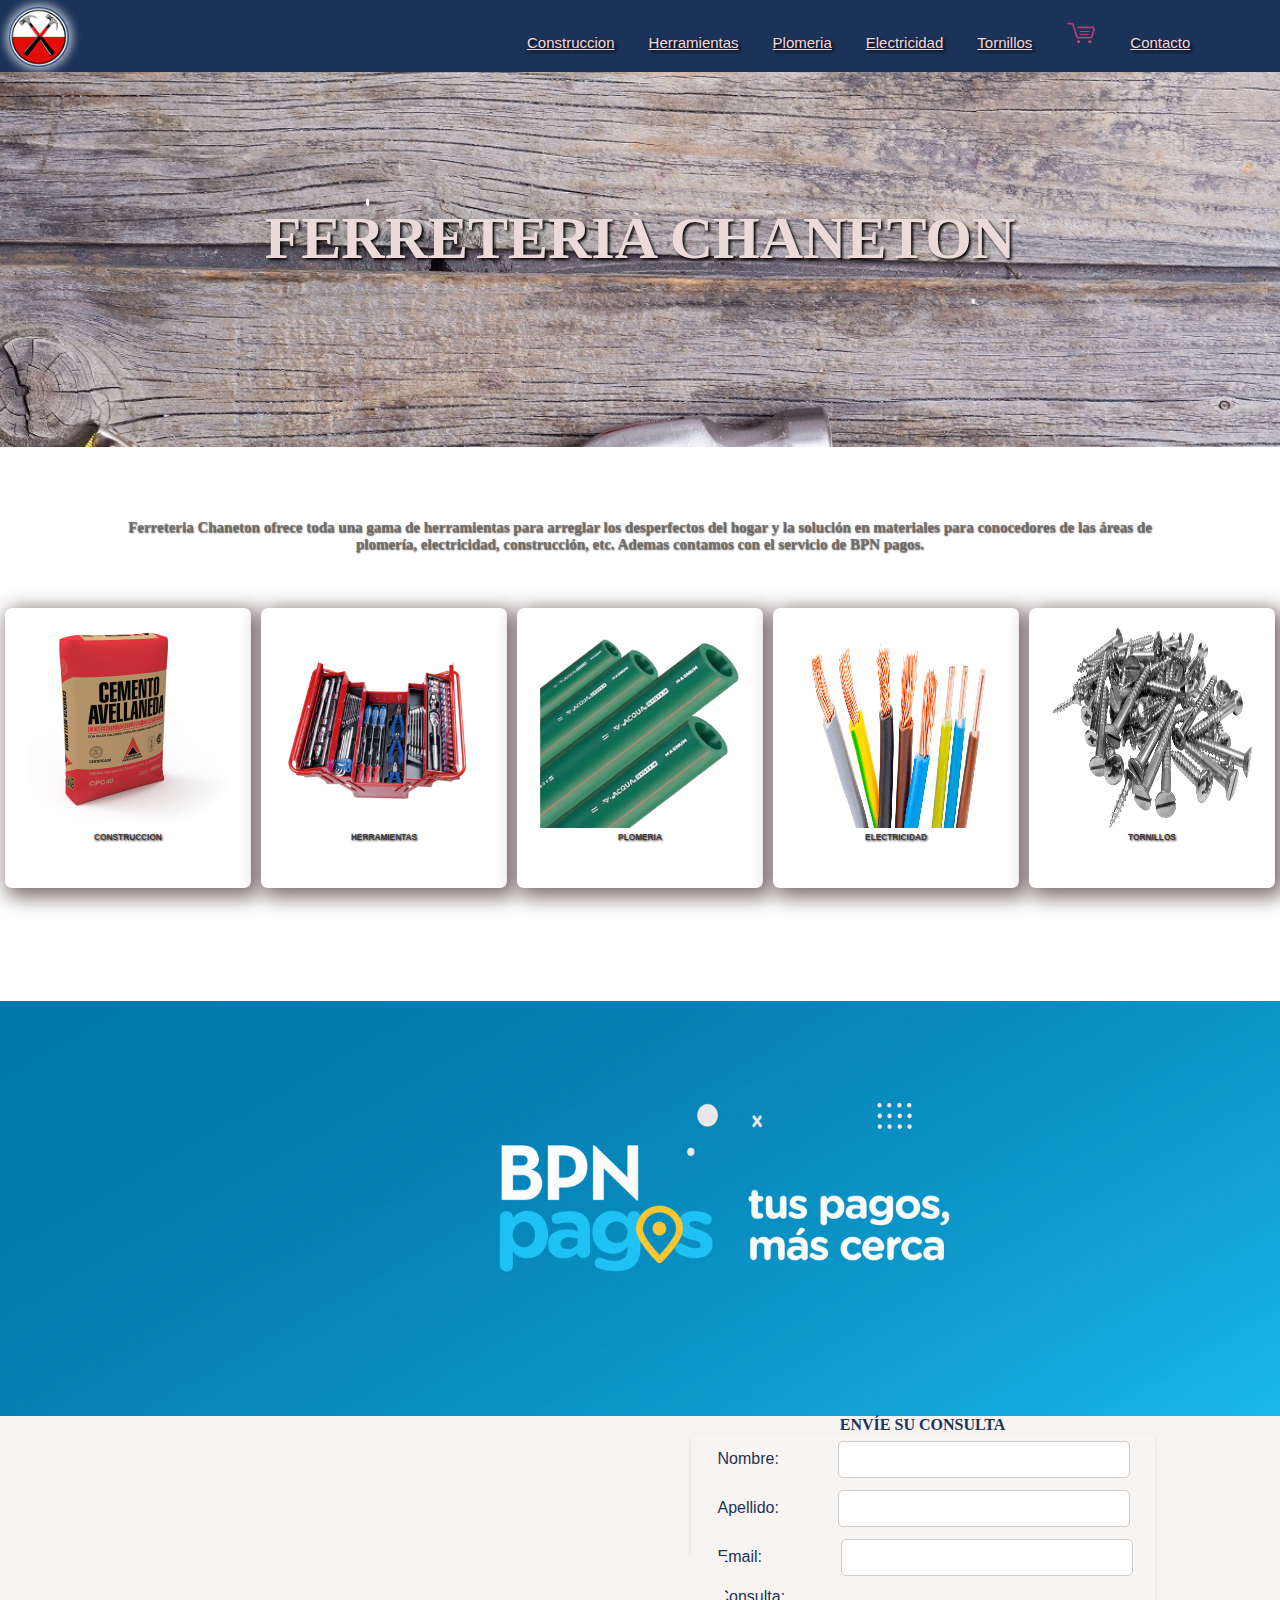
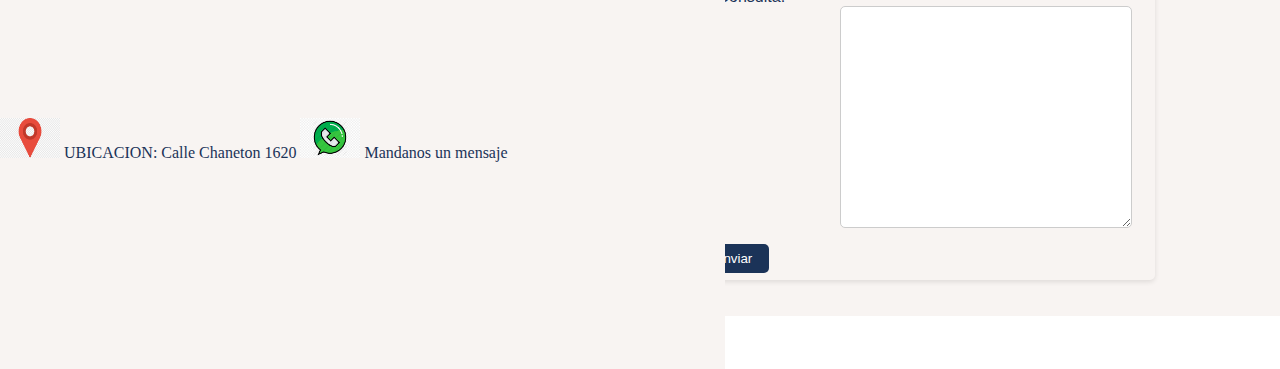
<file: index.html>
<!DOCTYPE html>
<html lang="en">
<head>
    <meta charset="UTF-8">
    <meta http-equiv="X-UA-Compatible" content="IE=edge">
    <meta name="viewport" content="width=device-width, initial-scale=1.0">
        
        <link href="https://cdn.jsdelivr.net/npm/bootstrap@5.2.0-beta1/dist/css/bootstrap.min.css" rel="stylesheet" integrity="sha384-0evHe/X+R7YkIZDRvuzKMRqM+OrBnVFBL6DOitfPri4tjfHxaWutUpFmBp4vmVor" crossorigin="anonymous">
        
        <link rel="stylesheet" type="text/css" href="css/style-index.css">
        <script src="./js/index.js"></script>
        

    <title>Ferreteria Chaneton</title>  
</head>

<body>
    <div id="menu-container"><br>
        <script src="./js/index.js"></script> 
    <header class="cabecera">
        <nav class="barra_nav">
            <div>
                <a href="index.html"> <img src="images/logo.png" class="logo" alt="Logo"></a>
                <button class="modo" id="modoNocturno"><img src="images/luna.png" class="luna" alt="Logo"></button>
                
  <script src="./js/index.js"></script>
            </div>
            <br>
            <ul class="menu">
                <!--Aca agrego todos los items del menu-->
                
                <li><a href="pages/construccion.html" class="color_menu">Construccion</a></li>
                <li><a href="pages/herramientas.html" class="color_menu">Herramientas</a></li>
                <li><a href="pages/plomeria.html"  class="color_menu">Plomeria</a></li>
                <li><a href="pages/electricidad.html"  class="color_menu">Electricidad</a></li>
                <li><a href="pages/tornillos.html"  class="color_menu">Tornillos</a></li>
                <li><a href="pages/carrito.html"  class="color_menu"><img src="images/carrito.png" alt="Icono de WhatsApp" class="tamanio_icono_carrito"></a></li>
                <li><a href="#contacto"  class="color_menu">Contacto</a></li>
            </ul>
        </nav>
    </header>
    </div>
    
    <div class="titulo">

    </div>


    <main>

        <br><br>
        <br>
      
        
            
            <div class="oferta_imperdible">
                <h3>FERRETERIA CHANETON</h3>
                <br><br>
                <br>
                
            </div>     
        
        

        <br><br><br><br>

        <div class="texto_titulos">
            Ferreteria Chaneton ofrece toda una gama de herramientas para arreglar 
            los desperfectos del hogar y la solución en materiales para conocedores de las áreas de plomería, electricidad,
             construcción, etc. Ademas contamos con el servicio de BPN pagos. <br>
        </div>
            

        <div class="deptos_destacados">
            <div class="cajas_deptos ">
                
                <a href="./pages/construccion.html"><img class="fotos_destacados" src="./images/index- deptos-destacados/CEMENTO.png" alt="Depto 1" height="200" width="200"></a>
                <div class="texto_destacadas">
                    <a href="./pages/construccion.html"><h5>CONSTRUCCION</h5></a><br>
                </div>
                
               
            </div> <br><br><br><br>

            <div class="cajas_deptos">
                
                <a href="./pages/herramientas.html"><img class="fotos_destacados" src="./images/index- deptos-destacados/herramientas2.png" alt="Depto 2" height="200" width="200"></a>
                
                <div class="texto_destacadas">
                    <a href="./pages/herramientas.html"><h5>HERRAMIENTAS</h5></a> <br>
                </div>
               
            </div> <br><br><br><br>

            <div class="cajas_deptos">
                
                <a href="./pages/plomeria.html"><img class="fotos_destacados" src="./images/index- deptos-destacados/plomeria.png" alt="Depto 3" height="200" width="200"></a>
                <div class="texto_destacadas">
                    <a href="./pages/plomeria.html"><h5>PLOMERIA</h5></a> <br>
                </div>
                
                                
            </div><br><br><br><br>

            <div class="cajas_deptos">
              
                <a href="./pages/electricidad.html"><img class="fotos_destacados" src="./images/index- deptos-destacados/electricidad.png" alt="Depto 3" height="200" width="200"></a>
                <div class="texto_destacadas">
                    <a href="./pages/electricidad.html"><h5>ELECTRICIDAD</h5></a> <br>
                </div>
                
                                
            </div><br><br><br><br>

            <div class="cajas_deptos">
                
                <a href="./pages/tornillos.html"><img class="fotos_destacados" src="./images/index- deptos-destacados/tornillos.png" alt="Depto 3" height="200" width="200"></a>
                <div class="texto_destacadas">
                    <a href="./pages/tornillos.html"><h5>TORNILLOS</h5></a> <br>
                </div>
                
                                
            </div><br><br><br><br>  

        </div><br><br><br><br><br><br>
    <div class="bpn">
        <a href="./pages/alojamientos.html"><img class="bpn" src="./images/bpn.jpg" alt="bpn" ></a>
                <br>
            </div>   
    </main>
    
    

    
    <footer class="pie_pagina">
        

       
        
        <div class="contacto">

            <div class="top-right"><h4 class="pedido">ENVÍE SU CONSULTA</h4>
                <form id="miFormulario">



                    <label class="nombre" for="nombre">Nombre:</label>
                    <input type="text" id="nombre" name="nombre" >
                
                
                
                    <label class="apellido" for="apellido">Apellido:</label>
                    <input type="text" id="apellido" name="apellido" >
                
                    <label class="email" for="apellido">Email:</label>
                    <input type="text" id="email" name="email" >
                    <label class="observaciones" for="observaciones">Consulta:</label><br>  
    <textarea class="cuadrodialogo" id="observaciones" name="observaciones"></textarea>
    <input type="submit" value="Enviar" onclick="return validar();">
  </form><br><br>
                

            </div><br><br><br><br><br><br>
            <div id="contacto" class="bottom-left"><br><br><br><br><br><br><br><br><br>
                <a href="https://goo.gl/maps/8oWXFDyiiK51CspQ7"><img src="images/ubicacion.png" alt="Icono de WhatsApp" class="tamanio_iconos_redes"></a>
  <span>UBICACION: Calle Chaneton 1620</span>
  <a href="https://api.whatsapp.com/send?phone=+5492996339903&text=Hola!..Cual%20es%20tu%20consulta?"><img src="images/whatsapp.png" alt="Icono de WhatsApp" class="tamanio_iconos_redes"></a>
  <span>Mandanos un mensaje</span> 
                
            
            
            
          </div><br><br>
          
       

    </footer>

</body>
</html>
</file>
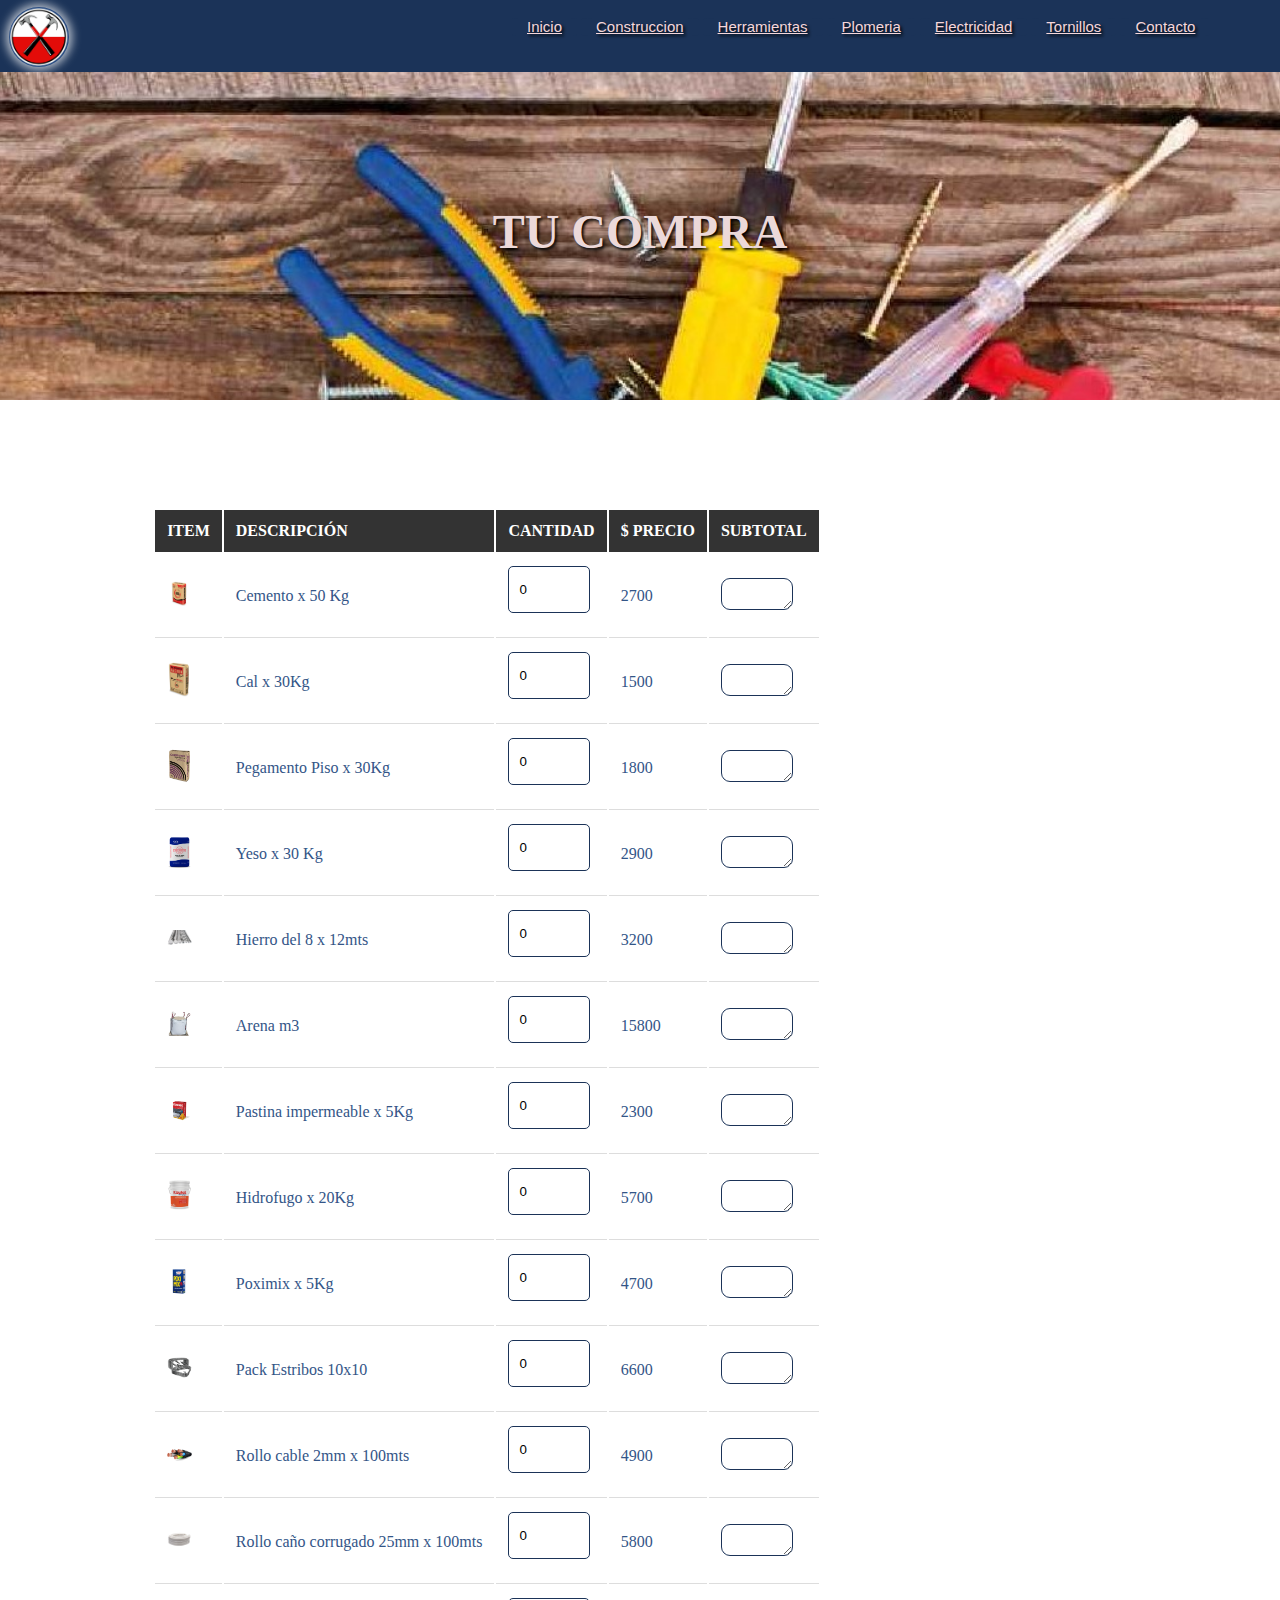
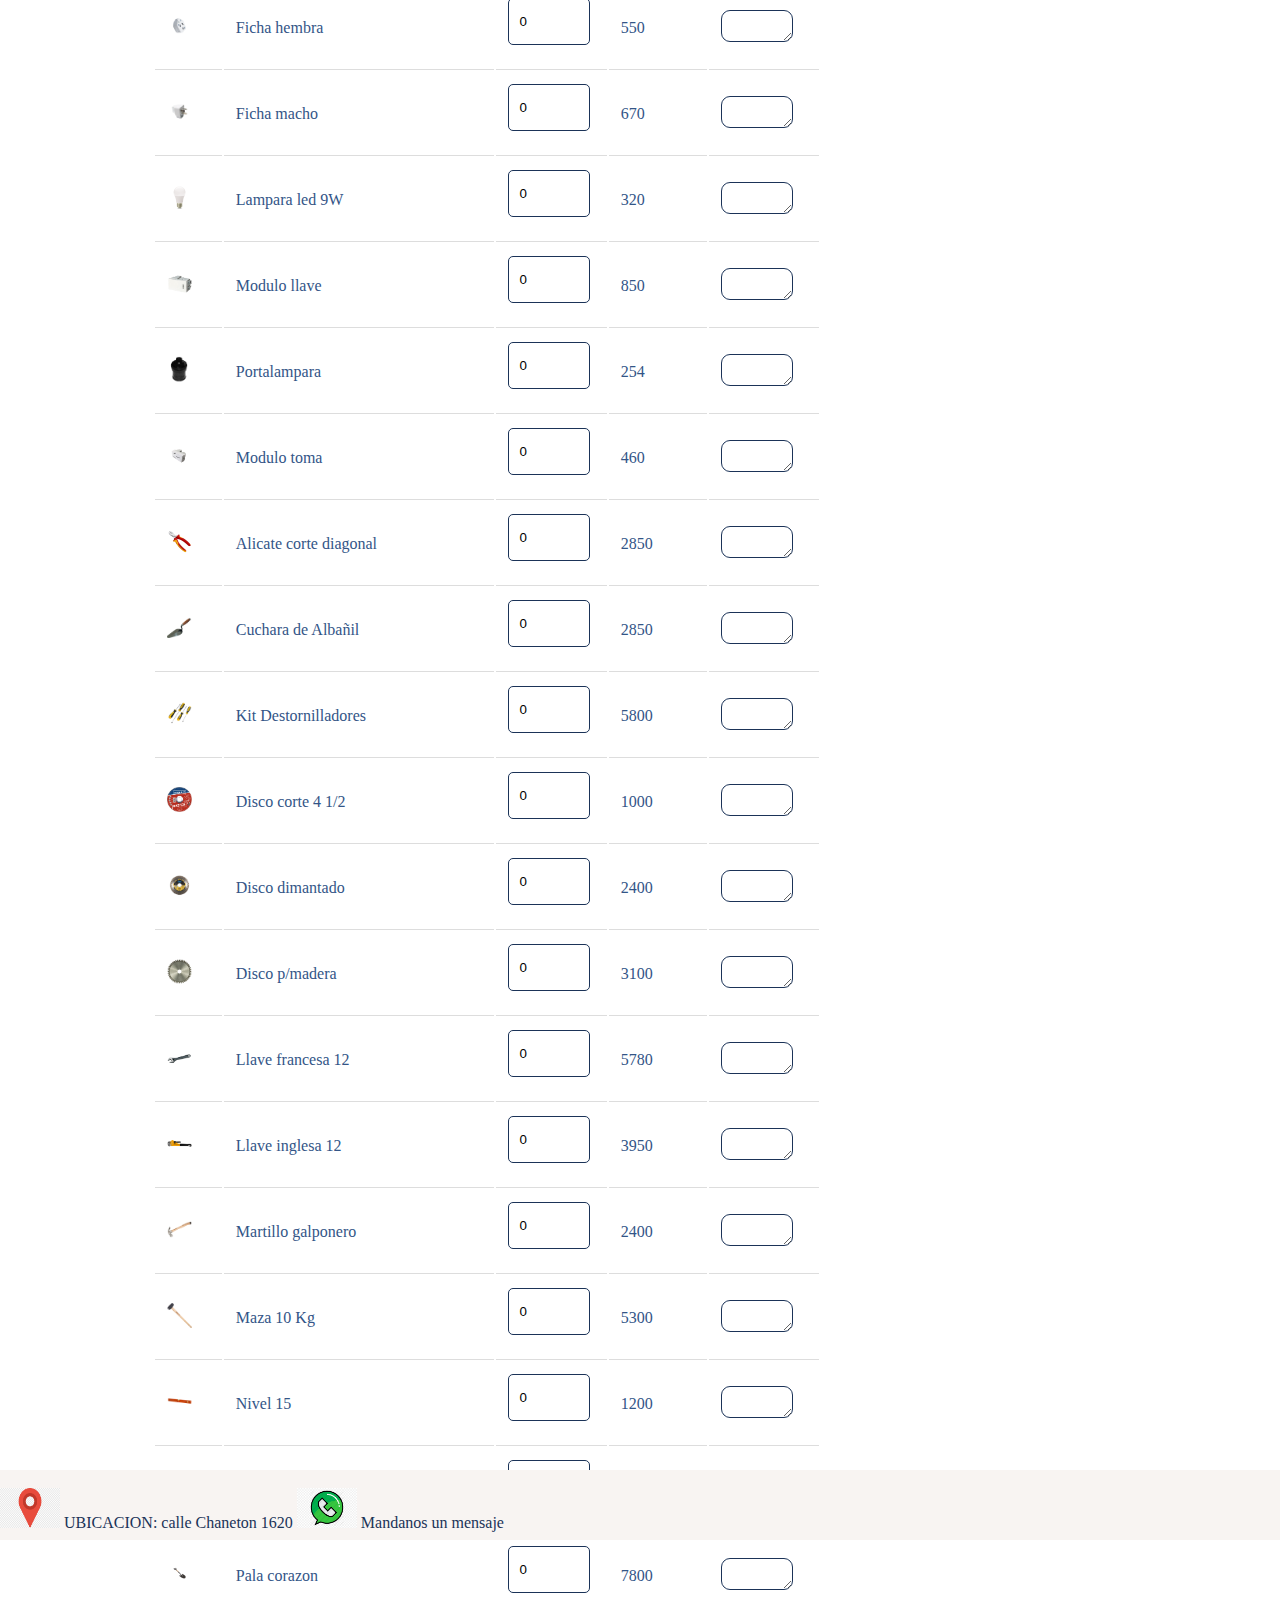
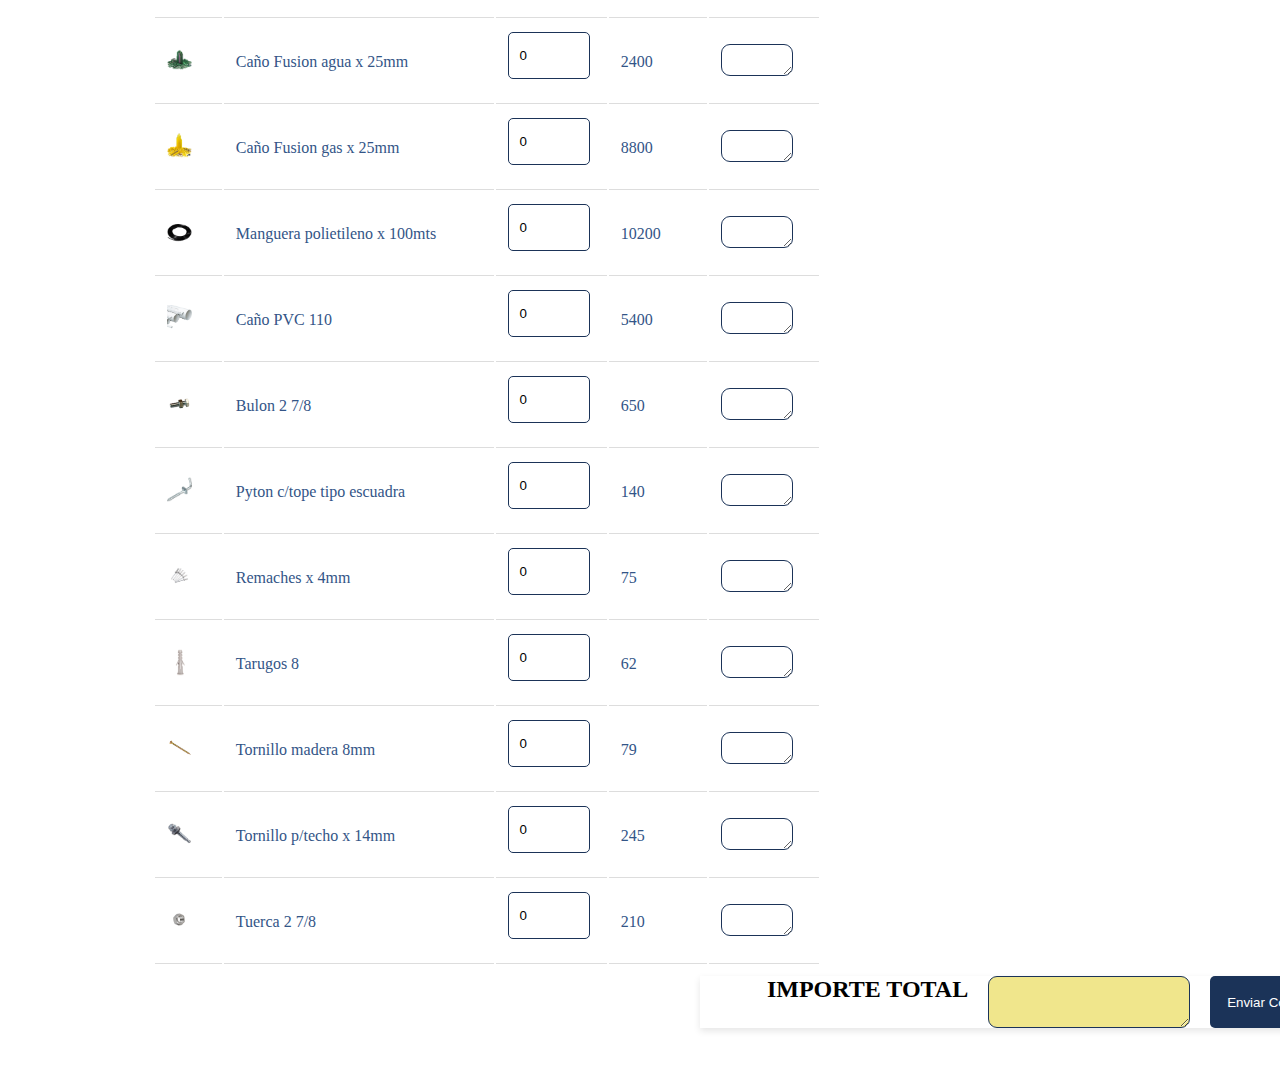
<file: pages/carrito.html>
<!DOCTYPE html>
<html lang="en">
<head>
    <meta charset="UTF-8">
    <meta http-equiv="X-UA-Compatible" content="IE=edge">
    <meta name="viewport" content="width=device-width, initial-scale=1.0">
        <!-- CSS only -->
        <link href="https://cdn.jsdelivr.net/npm/bootstrap@5.2.0-beta1/dist/css/bootstrap.min.css" rel="stylesheet" integrity="sha384-0evHe/X+R7YkIZDRvuzKMRqM+OrBnVFBL6DOitfPri4tjfHxaWutUpFmBp4vmVor" crossorigin="anonymous">
        
        <link rel="stylesheet" type="text/css" href="./../css/style-index.css">
        <script src="./../js/index.js"></script>
        

    <title>Ferreteria Chaneton</title>  
</head>

<body onload="iniciarTabla()">
    <div id="menu-container"><br>
        
    <header class="cabecera">
        <nav class="barra_nav">
            <div>
                <a href="./../index.html"> <img src="../images/logo.png" class="logo" alt="Logo"></a>
                <button class="modo" id="modoNocturno"><img src="../images/luna.png" class="luna" alt="Logo"></button>
                <script src="./../js/index.js"></script>
            </div>
            <ul class="menu">
                <!--Aca agrego todos los items del menu-->
                <li><a href="./../index.html" class="color_menu">Inicio</a></li>
                <li><a href="construccion.html" class="color_menu">Construccion</a></li>
                <li><a href="herramientas.html" class="color_menu">Herramientas</a></li>
                <li><a href="plomeria.html"  class="color_menu">Plomeria</a></li>
                <li><a href="electricidad.html"  class="color_menu">Electricidad</a></li>
                <li><a href="tornillos.html"  class="color_menu">Tornillos</a></li>
                
                
                <li><a href="#contacto"  class="color_menu">Contacto</a></li>
            </ul>
        </nav>
    </header>
    </div>
    
    <div class="titulo">

    </div>


    <main>

        <br><br>
        <br>
      
        
            
            <div class="carrito">
                <h1>TU COMPRA</h1>
                <br><br>
                <br>
                
            </div>     
        
        

        <br><br>

         

        </div><br><br><br><br>
        <div class="deptos_destacados">
            <table id="tablaProductos" class="my table" >
               
                    <thead>
                      <tr>
                        <th>ITEM</th>
                        <th>DESCRIPCIÓN</th>
                        <th>CANTIDAD</th>
                        <th>$ PRECIO</th>
                        <th>SUBTOTAL</th>
                      </tr>
                    </thead>
                    <tbody>
                      <tr>
                        <td><img src="./../images/cemento.jpg" class="iconoscarrito" alt="prod1"></td>
                        <td>Cemento x 50 Kg</td>
                        <td><input type="text" id="1" class="cant" value="0"><br/></td>
                        <td id="valor">2700</td>
                        <td><textarea id="salida1" name="salida1" class="salida" readonly></textarea></td>
                      </tr>
                      <tr>
                        <td><img src="./../images/cal.png" class="iconoscarrito" alt="Producto 2"></td>
                        <td>Cal x 30Kg</td>
                        <td><input type="text" id="1" class="cant" value="0"><br/></td>
                        <td>1500</td>
                        <td><textarea id="salida1" name="salida1" class="salida" readonly></textarea></td>
                      </tr>
                      <tr>
                        <td><img src="./../images/construkor.jpg" class="iconoscarrito" alt="Producto 3"></td>
                        <td>Pegamento Piso x 30Kg</td>
                        <td><input type="text" id="1" class="cant" value="0"><br/></td>
                        <td>1800</td>
                        <td><textarea id="salida1" name="salida1" class="salida" readonly></textarea></td>
                      </tr>
                      <tr>
                        <td><img src="./../images/yeso.png" class="iconoscarrito" alt="Producto 3"></td>
                        <td>Yeso x 30 Kg</td>
                        <td><input type="text" id="1" class="cant" value="0"><br/></td>
                        <td>2900</td>
                        <td><textarea id="salida1" name="salida1" class="salida" readonly></textarea></td>
                      </tr>
                      <tr>
                        <td><img src="./../images/HIERRO.png" class="iconoscarrito" alt="Producto 3"></td>
                        <td>Hierro del 8 x 12mts</td>
                        <td><input type="text" id="1" class="cant" value="0"><br/></td>
                        <td>3200</td>
                        <td><textarea id="salida1" name="salida1" class="salida" readonly></textarea></td>
                      </tr>
                      <tr>
                        <td><img src="./../images/arena.jpg" class="iconoscarrito" alt="Producto 3"></td>
                        <td>Arena m3</td>
                        <td><input type="text" id="1" class="cant" value="0"><br/></td>
                        <td>15800</td>
                        <td><textarea id="salida1" name="salida1" class="salida" readonly></textarea></td>
                      </tr>
                      <tr>
                        <td><img src="./../images/pastina.png" class="iconoscarrito" alt="Producto 3"></td>
                        <td>Pastina impermeable x 5Kg</td>
                        <td><input type="text" id="1" class="cant" value="0"><br/></td>
                        <td>2300</td>
                        <td><textarea id="salida1" name="salida1" class="salida" readonly></textarea></td>
                      </tr>
                      <tr>
                        <td><img src="./../images/hidrofugo.png" class="iconoscarrito" alt="Producto 3"></td>
                        <td>Hidrofugo x 20Kg</td>
                        <td><input type="text" id="1" class="cant" value="0"><br/></td>
                        <td>5700</td>
                        <td><textarea id="salida1" name="salida1" class="salida" readonly></textarea></td>
                      </tr>
                      <tr>
                        <td><img src="./../images/POXIMIX.jpg" class="iconoscarrito" alt="Producto 3"></td>
                        <td>Poximix x 5Kg</td>
                        <td><input type="text" id="1" class="cant" value="0"><br/></td>
                        <td>4700</td>
                        <td><textarea id="salida1" name="salida1" class="salida" readonly></textarea></td>
                      </tr>
                      <tr>
                        <td><img src="./../images/Estribos.png" class="iconoscarrito" alt="Producto 3"></td>
                        <td>Pack Estribos 10x10</td>
                        <td><input type="text" id="1" class="cant" value="0"><br/></td>
                        <td>6600</td>
                        <td><textarea id="salida1" name="salida1" class="salida" readonly></textarea></td>
                      </tr>
                      <tr>
                        <td><img src="./../images/cables.png" class="iconoscarrito" alt="Producto 3"></td>
                        <td>Rollo cable 2mm x 100mts</td>
                        <td><input type="text" id="1" class="cant" value="0"><br/></td>
                        <td>4900</td>
                        <td><textarea id="salida1" name="salida1" class="salida" readonly></textarea></td>
                      </tr>
                      <tr>
                        <td><img src="./../images/caniocorrugado.png" class="iconoscarrito" alt="Producto 3"></td>
                        <td>Rollo caño corrugado 25mm x 100mts</td>
                        <td><input type="text" id="1" class="cant" value="0"><br/></td>
                        <td>5800</td>
                        <td><textarea id="salida1" name="salida1" class="salida" readonly></textarea></td>
                      </tr>
                      <tr>
                        <td><img src="./../images/fichahembra.png" class="iconoscarrito" alt="Producto 3"></td>
                        <td>Ficha hembra</td>
                        <td><input type="text" id="1" class="cant" value="0"><br/></td>
                        <td>550</td>
                        <td><textarea id="salida1" name="salida1" class="salida" readonly></textarea></td>
                      </tr>
                      <tr>
                        <td><img src="./../images/fichamacho.png" class="iconoscarrito" alt="Producto 3"></td>
                        <td>Ficha macho</td>
                        <td><input type="text" id="1" class="cant" value="0"><br/></td>
                        <td>670</td>
                        <td><textarea id="salida1" name="salida1" class="salida" readonly></textarea></td>
                      </tr>
                      <tr>
                        <td><img src="./../images/lamparaled.png" class="iconoscarrito" alt="Producto 3"></td>
                        <td>Lampara led 9W</td>
                        <td><input type="text" id="1" class="cant" value="0"><br/></td>
                        <td>320</td>
                        <td><textarea id="salida1" name="salida1" class="salida" readonly></textarea></td>
                      </tr>
                      <tr>
                        <td><img src="./../images/llave.png" class="iconoscarrito" alt="Producto 3"></td>
                        <td>Modulo llave</td>
                        <td><input type="text" id="1" class="cant" value="0"><br/></td>
                        <td>850</td>
                        <td><textarea id="salida1" name="salida1" class="salida" readonly></textarea></td>
                      </tr>
                      <tr>
                        <td><img src="./../images/portalampara.png" class="iconoscarrito" alt="Producto 3"></td>
                        <td>Portalampara</td>
                        <td><input type="text" id="1" class="cant" value="0"><br/></td>
                        <td>254</td>
                        <td><textarea id="salida1" name="salida1" class="salida" readonly></textarea></td>
                      </tr>
                      <tr>
                        <td><img src="./../images/toma.png" class="iconoscarrito" alt="Producto 3"></td>
                        <td>Modulo toma</td>
                        <td><input type="text" id="1" class="cant" value="0"><br/></td>
                        <td>460</td>
                        <td><textarea id="salida1" name="salida1" class="salida" readonly></textarea></td>
                      </tr>
                      <tr>
                        <td><img src="./../images/alicate.jpg" class="iconoscarrito" alt="Producto 3"></td>
                        <td>Alicate corte diagonal</td>
                        <td><input type="text" id="1" class="cant" value="0"><br/></td>
                        <td>2850</td>
                        <td><textarea id="salida1" name="salida1" class="salida" readonly></textarea></td>
                      </tr>
                      <tr>
                        <td><img src="./../images/CUCHARA.png" class="iconoscarrito" alt="Producto 3"></td>
                        <td>Cuchara de Albañil</td>
                        <td><input type="text" id="1" class="cant" value="0"><br/></td>
                        <td>2850</td>
                        <td><textarea id="salida1" name="salida1" class="salida" readonly></textarea></td>
                      </tr>
                      <tr>
                        <td><img src="./../images/DESTORNILLADOR.png" class="iconoscarrito" alt="Producto 3"></td>
                        <td>Kit Destornilladores</td>
                        <td><input type="text" id="1" class="cant" value="0"><br/></td>
                        <td>5800</td>
                        <td><textarea id="salida1" name="salida1" class="salida" readonly></textarea></td>
                      </tr>
                      <tr>
                        <td><img src="./../images/discocorte.png" class="iconoscarrito" alt="Producto 3"></td>
                        <td>Disco corte 4 1/2</td>
                        <td><input type="text" id="1" class="cant" value="0"><br/></td>
                        <td>1000</td>
                        <td><textarea id="salida1" name="salida1" class="salida" readonly></textarea></td>
                      </tr>
                      <tr>
                        <td><img src="./../images/discodiamantado.png" class="iconoscarrito" alt="Producto 3"></td>
                        <td>Disco dimantado</td>
                        <td><input type="text" id="1" class="cant" value="0"><br/></td>
                        <td>2400</td>
                        <td><textarea id="salida1" name="salida1" class="salida" readonly></textarea></td>
                      </tr>
                      <tr>
                        <td><img src="./../images/discos-de-corte-para-madera.jpg" class="iconoscarrito" alt="Producto 3"></td>
                        <td>Disco p/madera</td>
                        <td><input type="text" id="1" class="cant" value="0"><br/></td>
                        <td>3100</td>
                        <td><textarea id="salida1" name="salida1" class="salida" readonly></textarea></td>
                      </tr>
                      <tr>
                        <td><img src="./../images/llavefrancesa.webp" class="iconoscarrito" alt="Producto 3"></td>
                        <td>Llave francesa 12</td>
                        <td><input type="text" id="1" class="cant" value="0"><br/></td>
                        <td>5780</td>
                        <td><textarea id="salida1" name="salida1" class="salida" readonly></textarea></td>
                      </tr>
                      <tr>
                        <td><img src="./../images/llaveinglesa.webp" class="iconoscarrito" alt="Producto 3"></td>
                        <td>Llave inglesa 12</td>
                        <td><input type="text" id="1" class="cant" value="0"><br/></td>
                        <td>3950</td>
                        <td><textarea id="salida1" name="salida1" class="salida" readonly></textarea></td>
                      </tr>
                      <tr>
                        <td><img src="./../images/martillo.png" class="iconoscarrito" alt="Producto 3"></td>
                        <td>Martillo galponero</td>
                        <td><input type="text" id="1" class="cant" value="0"><br/></td>
                        <td>2400</td>
                        <td><textarea id="salida1" name="salida1" class="salida" readonly></textarea></td>
                      </tr>
                      <tr>
                        <td><img src="./../images/maza.png" class="iconoscarrito" alt="Producto 3"></td>
                        <td>Maza 10 Kg</td>
                        <td><input type="text" id="1" class="cant" value="0"><br/></td>
                        <td>5300</td>
                        <td><textarea id="salida1" name="salida1" class="salida" readonly></textarea></td>
                      </tr>
                      <tr>
                        <td><img src="./../images/nivel.png" class="iconoscarrito" alt="Producto 3"></td>
                        <td>Nivel 15</td>
                        <td><input type="text" id="1" class="cant" value="0"><br/></td>
                        <td>1200</td>
                        <td><textarea id="salida1" name="salida1" class="salida" readonly></textarea></td>
                      </tr>
                      <tr>
                        <td><img src="./../images/serrucho.png" class="iconoscarrito" alt="Producto 3"></td>
                        <td>Serrucho costilla</td>
                        <td><input type="text" id="1" class="cant" value="0"><br/></td>
                        <td>2800</td>
                        <td><textarea id="salida1" name="salida1" class="salida" readonly></textarea></td>
                      </tr>
                      <tr>
                        <td><img src="./../images/pala.jpg" class="iconoscarrito" alt="Producto 3"></td>
                        <td>Pala corazon</td>
                        <td><input type="text" id="1" class="cant" value="0"><br/></td>
                        <td>7800</td>
                        <td><textarea id="salida1" name="salida1" class="salida" readonly></textarea></td>
                      </tr>
                      <tr>
                        <td><img src="./../images/caniofusionagua.png" class="iconoscarrito" alt="Producto 3"></td>
                        <td>Caño Fusion agua x 25mm</td>
                        <td><input type="text" id="1" class="cant" value="0"><br/></td>
                        <td>2400</td>
                        <td><textarea id="salida1" name="salida1" class="salida" readonly></textarea></td>
                      </tr>
                      <tr>
                        <td><img src="./../images/caniofusiongas.png" class="iconoscarrito" alt="Producto 3"></td>
                        <td>Caño Fusion gas x 25mm</td>
                        <td><input type="text" id="1" class="cant" value="0"><br/></td>
                        <td>8800</td>
                        <td><textarea id="salida1" name="salida1" class="salida" readonly></textarea></td>
                      </tr>
                      <tr>
                        <td><img src="./../images/caniopolietileno.png" class="iconoscarrito" alt="Producto 3"></td>
                        <td>Manguera polietileno x 100mts</td>
                        <td><input type="text" id="1" class="cant" value="0"><br/></td>
                        <td>10200</td>
                        <td><textarea id="salida1" name="salida1" class="salida" readonly></textarea></td>
                      </tr>
                      <tr>
                        <td><img src="./../images/cañopvc.png" class="iconoscarrito" alt="Producto 3"></td>
                        <td>Caño PVC 110</td>
                        <td><input type="text" id="1" class="cant" value="0"><br/></td>
                        <td>5400</td>
                        <td><textarea id="salida1" name="salida1" class="salida" readonly></textarea></td>
                      </tr>
                      <tr>
                        <td><img src="./../images/bulon.png" class="iconoscarrito" alt="Producto 3"></td>
                        <td>Bulon 2 7/8</td>
                        <td><input type="text" id="1" class="cant" value="0"><br/></td>
                        <td>650</td>
                        <td><textarea id="salida1" name="salida1" class="salida" readonly></textarea></td>
                      </tr>
                      <tr>
                        <td><img src="./../images/pyton.png"  class="iconoscarrito" alt="Producto 3"></td>
                        <td>Pyton c/tope tipo escuadra</td>
                        <td><input type="text" id="1" class="cant" value="0"><br/></td>
                        <td>140</td>
                        <td><textarea id="salida1" name="salida1" class="salida" readonly></textarea></td>
                      </tr>
                      <tr>
                        <td><img src="./../images/Remaches.png" class="iconoscarrito" alt="Producto 3"></td>
                        <td>Remaches x 4mm</td>
                        <td><input type="text" id="1" class="cant" value="0"><br/></td>
                        <td>75</td>
                        <td><textarea id="salida1" name="salida1" class="salida" readonly></textarea></td>
                      </tr>
                      <tr>
                        <td><img src="./../images/tarugos.png" class="iconoscarrito" alt="Producto 3"></td>
                        <td>Tarugos 8</td>
                        <td><input type="text" id="1" class="cant" value="0"><br/></td>
                        <td>62</td>
                        <td><textarea id="salida1" name="salida1" class="salida" readonly></textarea></td>
                      </tr>
                      <tr>
                        <td><img src="./../images/tornillomadera.png" class="iconoscarrito" alt="Producto 3"></td>
                        <td>Tornillo madera 8mm</td>
                        <td><input type="text" id="1" class="cant" value="0"><br/></td>
                        <td>79</td>
                        <td><textarea id="salida1" name="salida1" class="salida" readonly></textarea></td>
                      </tr>
                      <tr>
                        <td><img src="./../images/tornillotecho.png" class="iconoscarrito" alt="Producto 3"></td>
                        <td>Tornillo p/techo x 14mm</td>
                        <td><input type="text" id="1" class="cant" value="0"><br/></td>
                        <td>245</td>
                        <td><textarea id="salida1" name="salida1" class="salida" readonly></textarea></td>
                      </tr>
                      <tr>
                        <td><img src="./../images/tuerca.png" class="iconoscarrito" alt="Producto 3"></td>
                        <td>Tuerca 2 7/8</td>
                        <td><input type="text" id="1" class="cant" value="0"><br/></td>
                        <td>210</td>
                        <td><textarea id="salida1" name="salida1" class="salida" readonly></textarea></td>
                      </tr>

                    </tbody>
                  </table>
                  
                  
                  
                </table>    
        <br/>
        <br/>
        <br><br><br><br><br>
       
    
                
                                
              

        </div>
        <div class="sumatotal">
            <h2>IMPORTE TOTAL</h2>
            <textarea id="salidatotal" name="salida" class="total" ></textarea>
            <input type="submit" value="Enviar Compra" onclick="return multiplicacionfilas();">
        </div>
        
    </main>
    <br><br>
        
    <footer class="pie_pagina_construccion">
        

       
        
        <div class="contacto_construccion">
            <br>

            
            <div id="contacto" class="bottom-left_carrito"><br>
                <a href="https://goo.gl/maps/8oWXFDyiiK51CspQ7"><img src="./../images/ubicacion.png" alt="Icono de WhatsApp" class="tamanio_iconos_redes"></a>
  <span>UBICACION: calle Chaneton 1620</span>
  <a href="https://api.whatsapp.com/send?phone=+5492996339903&text=Hola!..Cual%20es%20tu%20consulta?"><img src="./../images/whatsapp.png" alt="Icono de WhatsApp" class="tamanio_iconos_redes"></a>
  <span>Mandanos un mensaje</span> 
                
            
            </div>
            
          </div>
          
       

    </footer>

    
</body>
</html>
</file>
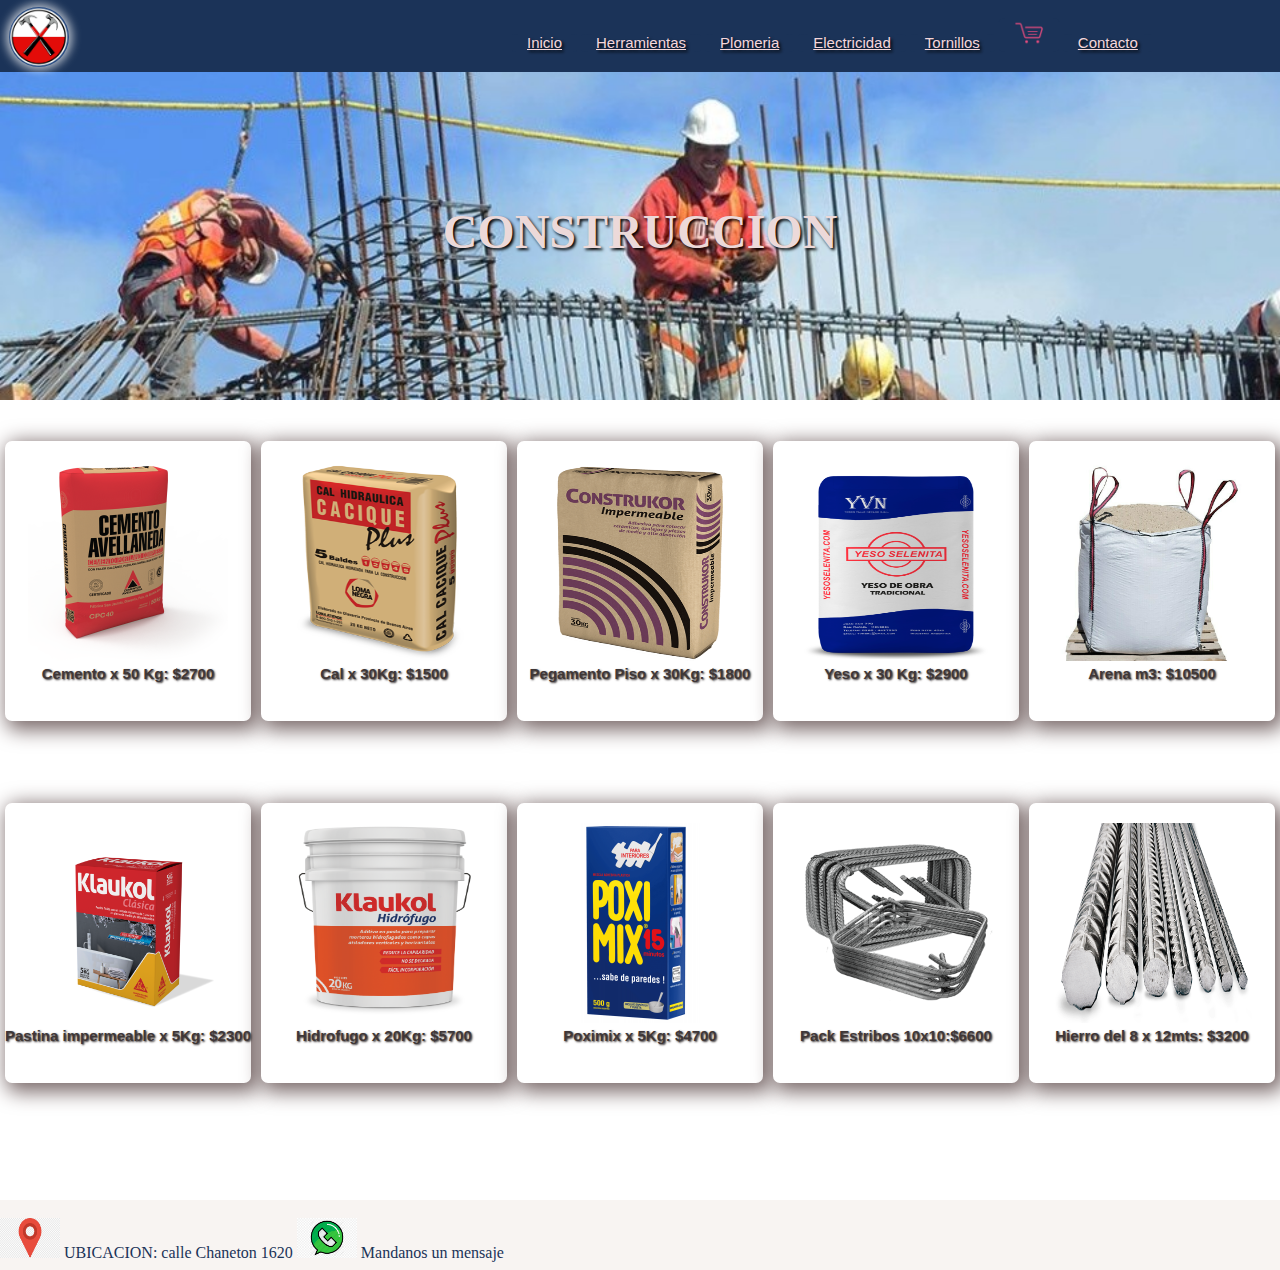
<file: pages/construccion.html>
<!DOCTYPE html>
<html lang="en">
<head>
    <meta charset="UTF-8">
    <meta http-equiv="X-UA-Compatible" content="IE=edge">
    <meta name="viewport" content="width=device-width, initial-scale=1.0">
        <!-- CSS only -->
       <link href="https://cdn.jsdelivr.net/npm/bootstrap@5.2.0-beta1/dist/css/bootstrap.min.css" rel="stylesheet" integrity="sha384-0evHe/X+R7YkIZDRvuzKMRqM+OrBnVFBL6DOitfPri4tjfHxaWutUpFmBp4vmVor" crossorigin="anonymous">
        
        <link rel="stylesheet" type="text/css" href="./../css/style-index.css">
        <script src="./../js/index.js"></script>
        

    <title>Ferreteria Chaneton</title>  
</head>

<body>
    <div id="menu-container"><br>
        
    <header class="cabecera">
        <nav class="barra_nav">
            <div>
                <a href="./../index.html"> <img src="../images/logo.png" class="logo" alt="Logo"></a>
                <button class="modo" id="modoNocturno"><img src="../images/luna.png" class="luna" alt="Logo"></button>
                <script src="./../js/index.js"></script>
            </div>
            <ul class="menu">
               
                <li><a href="./../index.html" class="color_menu">Inicio</a></li>
                <li><a href="herramientas.html" class="color_menu">Herramientas</a></li>
                <li><a href="plomeria.html"  class="color_menu">Plomeria</a></li>
                <li><a href="electricidad.html"  class="color_menu">Electricidad</a></li>
                <li><a href="tornillos.html"  class="color_menu">Tornillos</a></li>
                
                <li><a href="carrito.html"  class="color_menu"><img src="./../images/carrito.png" alt="Icono de WhatsApp" class="tamanio_icono_carrito"></a></li>
                <li><a href="#contacto"  class="color_menu">Contacto</a></li>
            </ul>
        </nav>
    </header>
    </div>
    
    <div class="titulo">

    </div>


    <main>

        <br><br>
        <br>
      
        
            
            <div class="genteconstruccion">
                <h1>CONSTRUCCION</h1>
                <br><br>
                <br>
                
            </div>     
        
        

        <br><br>

       
            

        <div class="deptos_destacados">
            <div class="cajas_deptos ">
                <!--Deptos desatacado 1-->
                <a href="./carrito.html"><img  class="fotos_destacados" src="./../images/index- deptos-destacados/CEMENTO.png" alt="Depto 1" height="200" width="200"></a>
                <div class="texto_destacadas_secciones">
                    <a href="./carrito.html"><h5>Cemento x 50 Kg: $2700</h5></a><br>
                </div>
                
               
            </div> <br><br><br><br>

            <div class="cajas_deptos">
                <!--Dpto destacado 2-->
                <a href="./carrito.html"> <img class="fotos_destacados" src="./../images/cal.png" alt="Depto 2" height="200" width="200"></a>
                
                <div class="texto_destacadas_secciones">
                    <a href="./carrito.html"><h5>Cal x 30Kg: $1500</h5></a> <br>
                </div>
               
            </div> <br><br><br><br>

            <div class="cajas_deptos">
                <!--Dpto destacado 3-->
                <a href="./carrito.html"><img class="fotos_destacados" src="./../images/construkor.jpg" alt="Depto 3" height="200" width="200"></a>
                <div class="texto_destacadas_secciones">
                    <a href="./carrito.html"><h5>Pegamento Piso x 30Kg: $1800</h5></a> <br>
                </div>
                
                                
            </div><br><br><br><br>

            <div class="cajas_deptos">
                <!--Dpto destacado 3-->
                <a href="./carrito.html"><img class="fotos_destacados" src="./../images/yeso.png" alt="Depto 3" height="200" width="200"></a>
                <div class="texto_destacadas_secciones">
                    <a href="./carrito.html"><h5>Yeso x 30 Kg: $2900</h5></a> <br>
                </div>
                
                                
            </div><br><br><br><br>

            <div class="cajas_deptos">
                <!--Dpto destacado 3-->
                <a href="./carrito.html"><img class="fotos_destacados" src="./../images/arena.jpg" alt="Depto 3" height="200" width="200"></a>
                <div class="texto_destacadas_secciones">
                    <a href="./carrito.html"><h5>Arena m3: $10500</h5></a> <br>
                </div>
                
                                
            </div><br><br><br><br>  

        </div><br><br><br><br>
        <div class="deptos_destacados">
            <div class="cajas_deptos ">
                <!--Deptos desatacado 1-->
                <a href="./carrito.html"><img class="fotos_destacados" src="./../images/pastina.png" alt="Depto 1" height="200" width="200"></a>
                <div class="texto_destacadas_secciones">
                    <a href="./carrito.html"><h5>Pastina impermeable x 5Kg: $2300</h5></a><br>
                </div>
                
               
            </div> <br><br><br><br>

            <div class="cajas_deptos">
                <!--Dpto destacado 2-->
                <a href="./carrito.html"><img class="fotos_destacados" src="./../images/hidrofugo.png" alt="Depto 2" height="200" width="200"></a>
                
                <div class="texto_destacadas_secciones">
                    <a href="./carrito.html"><h5>Hidrofugo x 20Kg: $5700</h5></a> <br>
                </div>
               
            </div> <br><br><br><br>

            <div class="cajas_deptos">
                <!--Dpto destacado 3-->
                <a href="./carrito.html"><img class="fotos_destacados" src="./../images/POXIMIX.jpg" alt="Depto 3" height="200" width="200"></a>
                <div class="texto_destacadas_secciones">
                    <a href="./carrito.html"><h5>Poximix x 5Kg: $4700</h5></a> <br>
                </div>
                
                                
            </div><br><br><br><br>

            <div class="cajas_deptos">
                <!--Dpto destacado 3-->
                <a href="./carrito.html"><img class="fotos_destacados" src="./../images/Estribos.png" alt="Depto 3" height="200" width="200"></a>
                <div class="texto_destacadas_secciones">
                    <a href="./carrito.html"><h5>Pack Estribos 10x10:$6600</h5></a> <br>
                </div>
                
                                
            </div><br><br><br><br>

            <div class="cajas_deptos">
                <!--Dpto destacado 3-->
                <a href="./carrito.html"><img onclick="agregaralcarrito(this)" src="./../images/HIERRO.png" alt="Hierro del 8 x 12mts" height="200" width="200"></a>
                <div class="texto_destacadas_secciones">
                    <a href="./carrito.html"><h5>Hierro del 8 x 12mts: $3200</h5></a> <br>
                </div>
                
                                
            </div><br><br><br><br>  

        </div><br><br><br><br>
    </main>
    
    

   
    <footer class="pie_pagina_construccion">
        

       
        
        <div class="contacto_construccion">
            <br>

            
            <div id="contacto" class="bottom-left_construccion"><br>
                <a href="https://goo.gl/maps/8oWXFDyiiK51CspQ7"><img src="./../images/ubicacion.png" alt="Icono de WhatsApp" class="tamanio_iconos_redes"></a>
  <span>UBICACION: calle Chaneton 1620</span>
  <a href="https://api.whatsapp.com/send?phone=+5492996339903&text=Hola!..Cual%20es%20tu%20consulta?"><img src="./../images/whatsapp.png" alt="Icono de WhatsApp" class="tamanio_iconos_redes"></a>
  <span>Mandanos un mensaje</span> 
                
            
            </div>
            
          </div>
          
       

    </footer>

    
</body>
</html>
</file>
<file: css/style-index.css>
* {
    padding: 0;
    margin: 0;
}
body {
  color: #000;
  background-color: #fff;
}
.modo-nocturno {
  color: #fff;
  background-color: #151414;
}
.modo{
  position: absolute;
  top:25px;
  left: 1350px;
  height: 30px;
  
  background-color: #1a5276;
}
.luna{
  max-width: 100%;
  max-height: 100%;
  display: block;
  margin: 0 auto;

}
/***********Logo*********/
.logo{
    width: 60px;
    border-radius: 40px;
    position: absolute;
    top: 7px;
    left: 9px;
    background-color: #294c82;
    box-shadow: 0 0 10px 3px rgba(255, 255, 255, 0.7);
}


/***********Barra de navegacion - Menu **********/
#menu-container {
    position: fixed;
    top: 0;
    left: 0;
    width: 100%;
    background-color: #1b3358;
    height: 72px;
    /* Otros estilos que desees aplicar */
  }
  .fixed-menu {
    /* cuando el menú está fijo */
    box-shadow: 0 10px 40px rgba(182, 172, 242, 0.1);
    background-color: #7fa7e4;
  }
  
.barra_nav {
    width:60%;
    
    padding-top: 0px ;
    display: flex;
    
    float: right;
}



.barra_nav li{
    display: inline-block;
    
    text-align:center ;
    
    
    background-color: #1b3358;
    border-radius: 10%;
}

.barra_nav li a{
    
    margin: 15px ;
    font-size: 15px;
    
    font-family:Verdana, Geneva, Tahoma, sans-serif;
    color: #f5d7db;
    text-shadow: 2px 2px 3px black;
    
}
/*********************TEXTO TITULOS**************************/

.texto_titulos{
  margin-left: 100px;
  margin-right: 100px;
  margin-bottom: 50px;
  text-align: center;
  font-size: 15px;
  font-weight: 900;
  color: rgb(112, 110, 110);
  text-shadow: 0.5px 0.5px 1.5px rgb(73, 73, 73);
  font-family: Georgia, 'Times New Roman', Times, serif;
}



/*************SECCION TITULOS PRINCIPALES *************/
.oferta_imperdible{
    text-align: center;
    
    font-size: 50px;
    margin: 0px 0px;
    font-family: Georgia, 'Times New Roman', Times, serif;
    font-weight: 500;
    background: url(./../images/ferre.jpg) no-repeat center fixed ;
    background-size: cover;
    padding-top:150px;
    
}
.genteconstruccion{
    text-align: center;
    
    font-size: 40px;
    margin: 0px 0px;
    
    
    background: url(./../images/construccion.jpg) no-repeat center fixed ;
    background-size: cover;
    padding-top:150px;
    
}
.genteconstruccion h1{
    font-size: larger;
    font-weight: 3000;
    font-family: Georgia, 'Times New Roman', Times, serif;
    text-shadow:  2px 2px 3px black;
    color: rgb(236, 217, 217);
}
.oferta_imperdible h3{
    font-size:larger;
    font-weight: 3000;
    color: rgb(236, 217, 217);
    text-shadow: 2px 2px 3px black;
    
}
.herramientas{
  text-align: center;
  
  font-size: 40px;
  margin: 0px 0px;
  
  
  background: url(./../images/herramientasportada.png) no-repeat center fixed ;
  background-size: cover;
  padding-top:150px;
  
}
.herramientas h1{
  font-size: larger;
  font-weight: 3000;
  font-family: Georgia, 'Times New Roman', Times, serif;
  text-shadow:  2px 2px 3px black;
  color: rgb(236, 217, 217);
}
.plomeria{
  text-align: center;
  
  font-size: 40px;
  margin: 0px 0px;
  
  
  background: url(./../images/plomeria.webp) no-repeat center fixed ;
  background-size: cover;
  padding-top:150px;
  
}
.plomeria h1{
  font-size: larger;
  font-weight: 3000;
  font-family: Georgia, 'Times New Roman', Times, serif;
  text-shadow:  2px 2px 3px black;
  color: rgb(236, 217, 217);
}
.electricidad{
  text-align: center;
  
  font-size: 40px;
  margin: 0px 0px;
  
  
  background: url(./../images/electricidad.jpg) no-repeat center fixed ;
  background-size: cover;
  padding-top:150px;
  
}
.electricidad h1{
  font-size: larger;
  font-weight: 3000;
  font-family: Georgia, 'Times New Roman', Times, serif;
  text-shadow:  2px 2px 3px black;
  color: rgb(236, 217, 217);
}
.tornillos h1{
  font-size: larger;
  font-weight: 3000;
  font-family: Georgia, 'Times New Roman', Times, serif;
  text-shadow:  2px 2px 3px black;
  color: rgb(236, 217, 217);
}

.tornillos{
  text-align: center;
  
  font-size: 40px;
  margin: 0px 0px;
  
  
  background: url(./../images/tornillosportada.jpg) no-repeat center fixed ;
  background-size: cover;
  padding-top:150px;
  
}

.carrito h1{
  font-size: larger;
  font-weight: 3000;
  font-family: Georgia, 'Times New Roman', Times, serif;
  text-shadow:  2px 2px 3px black;
  color: rgb(236, 217, 217);
}

.carrito{
  text-align: center;
  
  font-size: 40px;
  margin: 0px 0px;
  
  
  background: url(./../images/carritoportada.jpg) no-repeat center fixed ;
  background-size: cover;
  padding-top:150px;
  
}
/***** SECCION DESTACADOS*****/


.deptos_destacados{
    display: flex;
    justify-content: space-around ;
}

.cajas_deptos{
    width:260px;
    height: 260px;
    background: white;
    
    text-decoration:solid;
    padding: 20px 0px 0px 0px;
    text-align: center;
    
    margin: 5px;
    border-radius: 7px;
    
    box-shadow: 5px 5px 20px 4px #7a6a6a;
    
}

.cajas_deptos a{
    text-decoration:none;
    color: rgb(63, 55, 55);
    font-size: 10px;
}
.texto_destacadas_secciones h5{
  text-align: center;
  font-family:'Franklin Gothic Medium', 'Arial Narrow', Arial, sans-serif;
  text-shadow:1px 1px 2px rgb(48, 42, 42);
  font-size: 15px;    
}

.texto_destacadas{
    text-align: center;
    font-family:'Franklin Gothic Medium', 'Arial Narrow', Arial, sans-serif;
    text-shadow:1px 1px 2px rgb(48, 42, 42);    
}
.bpn{
    height: 415px;
    

}


/********** FOOTER **********/
.pie_pagina{
    background-color: #f8f4f2;
}

.texto_redes{
    text-align: center;
    color: rgb(14, 13, 13);
    font-weight: 600;
    font-size: 30px;
    font-style: oblique;
    font-family:'Times New Roman', Times, serif;
}

.tamanio_iconos_redes{
    width: 60px;
    height: 40px;
}
.tamanio_icono_carrito{
  width: 30px;
  height: 30px;
}
.icon-container {
    display: flex;
    align-items: center;
  }
  
  .icon-container i {
    margin-right: 5px;
  }
  .icon-container img {
    margin-right: 5px;
  }  
.contacto {
    position: relative;
   
  }
  .top-left,
.top-right,
.bottom-left,
.bottom-right {
  position: absolute;
}
  
  .bottom-left {
    position: absolute;
    top: 140px;
    left: 0;
    width: 725px;
  height: 413px;
  background-color: #f8f4f2;
  
  }
  .bottom-left_construccion {
    position: absolute;
    top: 1200px;
    left: 0;
    width: 1422px;
  height: 70px;
  background-color: #f8f4f2;
  color: #1b3358;
  
  }
  .bottom-left_carrito {
    position: absolute;
    top: 3070px;
    left: 0;
    width: 1422px;
  height: 70px;
  background-color: #f8f4f2;
  color: #1b3358;
  
  }
  .bottom-left_herramientas {
    position: absolute;
    top: 1470px;
    left: 0;
    width: 1422px;
  height: 70px;
  background-color: #f8f4f2;
  color: #1b3358;
  
  }
  .bottom-left_plomeria {
    position: absolute;
    top: 890px;
    left: 0;
    width: 1422px;
  height: 70px;
  background-color: #f8f4f2;
  color: #1b3358;
  
  }
  .top-right {
    position: absolute;
    top: 0;
    right: 0;
    width: 715px;
  height: 600x;
  background-color: #f8f4f2;
  }
/*************FORMULARIO DE CONSULTA*****************/

form {
    background-color: #f8f4f2;
    padding: 7px;
    border-radius: 5px;
    box-shadow: 0 2px 5px rgba(0, 0, 0, 0.1);
    max-width: 450px;
    margin: 0 auto;
  }
  .pedido{
    text-align: center;
    color: #1b3358;
  }
  .contacto{
    background-color: #f8f4f2 ;
    color: #1b3358;
  }
  textarea.cuadrodialogo{
    margin-left: 142px;

  }
  label {
    
    display:inline;
    margin-bottom: 7px;
    margin-right:40px ;
    margin-left: 20px;
    font-family: Verdana, Geneva, Tahoma, sans-serif;
    color: #1b3358;
  }
  label.observaciones{
    margin-right: 54px;
    

  }
  label.email{
    margin-right: 75px;

  }
  label.nombre{
    margin-right: 55px;

  }
  label.apellido{
    margin-right: 55px;

  }
  input[type="text"],
  select,
  textarea.cuadrodialogo {
    width: 60%;
    padding: 10px;
    border-radius: 5px;
    border: 1px solid #cccccc;
    margin-bottom: 12px;
  }
  
  select {
    height: 36px;
  }
  
  textarea.cuadrodialogo {
    height: 200px;
  }
  
  .date-inputs {
    display: flex;
    gap: 10px;
  }
  
  .date-inputs input[type="text"] {
    width: 60px;
  }
  
  input[type="submit"] {
    background-color: #1b3358;
    color: #ffffff;
    padding: 7px 17px;
    border: none;
    border-radius: 5px;
    cursor: pointer;
  }
  
  input[type="submit"]:hover {
    background-color: #45a049;
  }
  .invalid-input {
    border-color: red;
  }


/*********************CARRITO*******************/
.mi-boton {
  background-color: rgb(2, 2, 43);
  color: white;
  padding: 10px 20px;
  border: none;
  border-radius: 4px;
}
.gris {
  color: gray;
}



.myTable{
  width: 50%;
  border-collapse: collapse;
  font-family: Arial, sans-serif;
  position: absolute;
  top: 1000px;

}
thead {
  background-color: #333;
  color: #fff;
}
th {
  padding: 12px;
  text-align: left;
}
td {
  padding: 12px;
  border-bottom: 1px solid #ddd;
  color: #335587;
}



a.delete-link {
  color: #c0392b;
  text-decoration: none;
}


.button {
  background-color: #2980b9;
  color: #fff;
  border: none;
  padding: 8px 16px;
  text-align: center;
  text-decoration: none;
  display: inline-block;
  font-size: 14px;
  transition-duration: 0.4s;
  cursor: pointer;
  border-radius: 4px;
}

.button:hover {
  background-color: #1a5276;
}
textarea.total{
  width: 200px;
  height: 50px;
  border-color: #1b3358;
  background-color: khaki;
  font-size: larger;
  text-align: center;
  align-items: center;
  border-radius: 9px;
  
}
input.cant{
width: 60px;
height: 25px;
border-color:#1b3358 ;
}
textarea.salida{
  width: 70px;
  height: 30px;
  border-radius: 9px;
  border-color: #1b3358;
  
}
.sumatotal{
  position: relative;
  top: 10px;
  left: 700px;
  width: 700px;
  box-shadow: 0 3px 7px rgba(0, 0, 0, 0.1);
  display: flex;
  justify-content: center;
  gap: 20px
}
.iconoscarrito{
  width: 25px;

}
</file>
